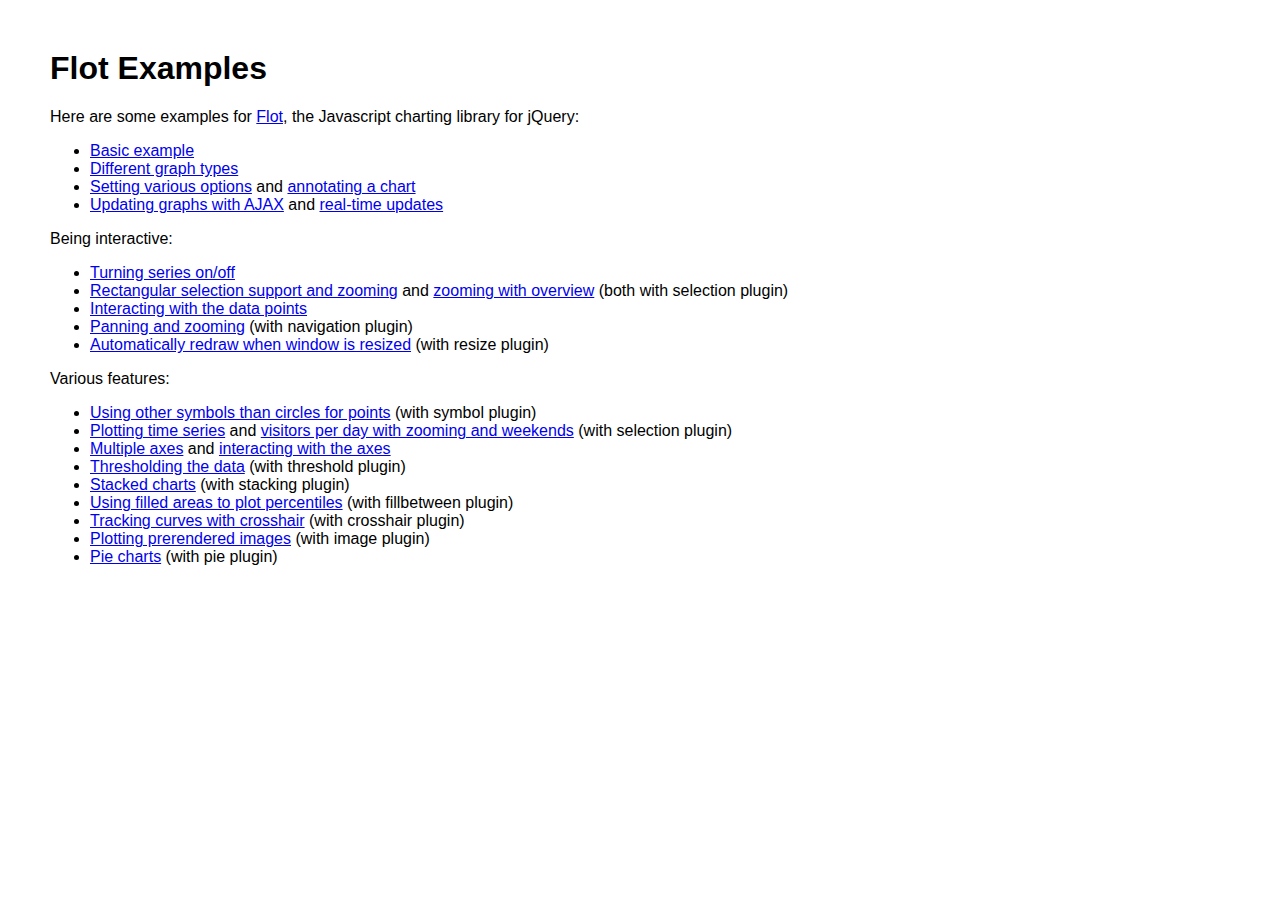
<file: static/flot/examples/index.html>
<!DOCTYPE HTML PUBLIC "-//W3C//DTD HTML 4.01 Transitional//EN" "http://www.w3.org/TR/html4/loose.dtd">
<html>
 <head>
    <meta http-equiv="Content-Type" content="text/html; charset=utf-8">
    <title>Flot Examples</title>
    <link href="layout.css" rel="stylesheet" type="text/css">
 </head>
 <body>
    <h1>Flot Examples</h1>

    <p>Here are some examples for <a href="http://code.google.com/p/flot/">Flot</a>, the Javascript charting library for jQuery:</p>

    <ul>
      <li><a href="basic.html">Basic example</a></li>
      <li><a href="graph-types.html">Different graph types</a></li>
      <li><a href="setting-options.html">Setting various options</a> and <a href="annotating.html">annotating a chart</a></li>
      <li><a href="ajax.html">Updating graphs with AJAX</a> and <a href="realtime.html">real-time updates</a></li>
    </ul>

    <p>Being interactive:</p>
    
    <ul>
      <li><a href="turning-series.html">Turning series on/off</a></li>
      <li><a href="selection.html">Rectangular selection support and zooming</a> and <a href="zooming.html">zooming with overview</a> (both with selection plugin)</li>
      <li><a href="interacting.html">Interacting with the data points</a></li>
      <li><a href="navigate.html">Panning and zooming</a> (with navigation plugin)</li>
      <li><a href="resize.html">Automatically redraw when window is resized</a> (with resize plugin)</li>
    </ul>

    <p>Various features:</p>
    
    <ul>
      <li><a href="symbols.html">Using other symbols than circles for points</a> (with symbol plugin)</li>
      <li><a href="time.html">Plotting time series</a> and <a href="visitors.html">visitors per day with zooming and weekends</a> (with selection plugin)</li>
      <li><a href="multiple-axes.html">Multiple axes</a> and <a href="interacting-axes.html">interacting with the axes</a></li>
      <li><a href="thresholding.html">Thresholding the data</a> (with threshold plugin)</li>
      <li><a href="stacking.html">Stacked charts</a> (with stacking plugin)</li>
      <li><a href="percentiles.html">Using filled areas to plot percentiles</a> (with fillbetween plugin)</li>
      <li><a href="tracking.html">Tracking curves with crosshair</a> (with crosshair plugin)</li>
      <li><a href="image.html">Plotting prerendered images</a> (with image plugin)</li>
      <li><a href="pie.html">Pie charts</a> (with pie plugin)</li>
    </ul>
 </body>
</html>
</file>
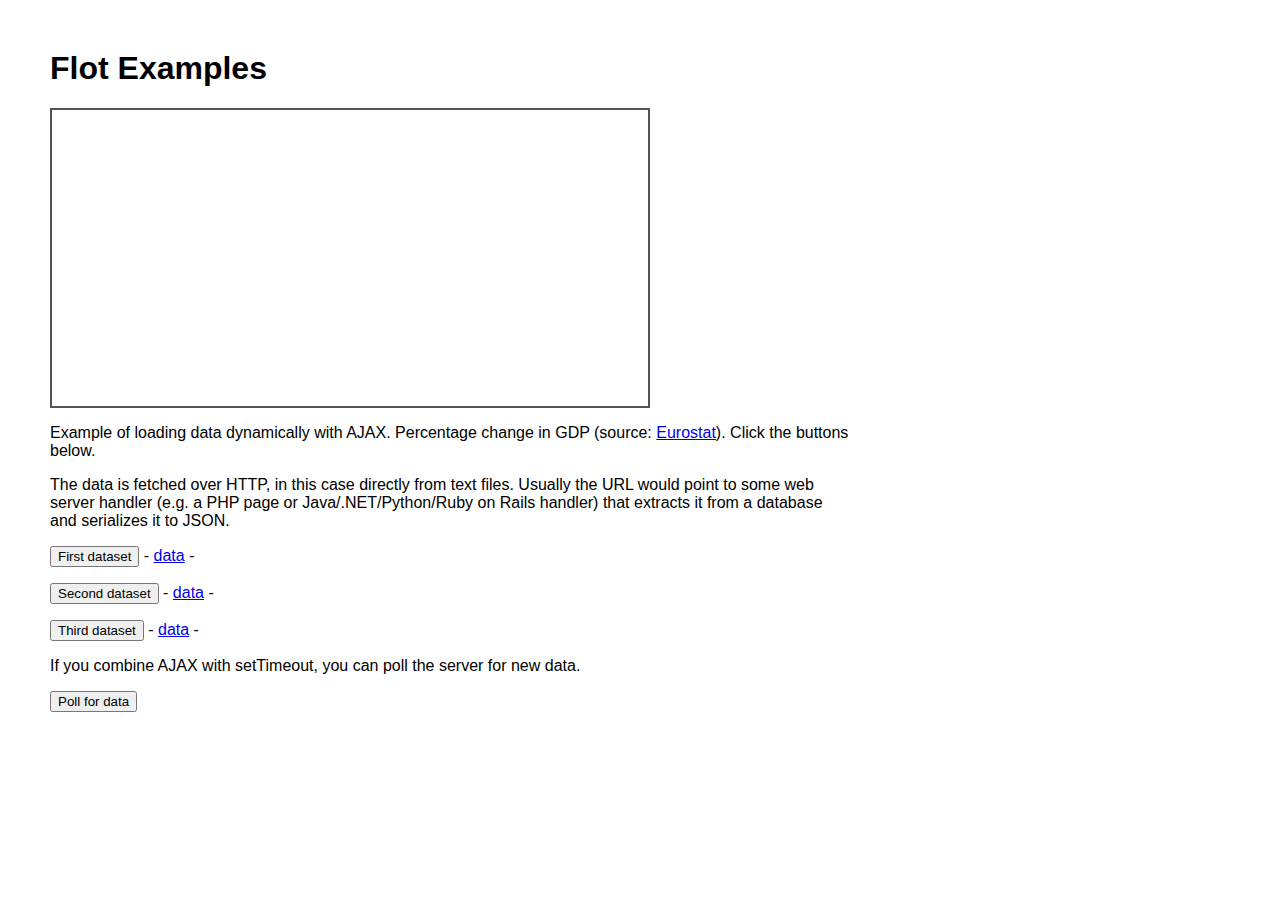
<file: static/flot/examples/ajax.html>
<!DOCTYPE HTML PUBLIC "-//W3C//DTD HTML 4.01 Transitional//EN" "http://www.w3.org/TR/html4/loose.dtd">
<html>
 <head>
    <meta http-equiv="Content-Type" content="text/html; charset=utf-8">
    <title>Flot Examples</title>
    <link href="layout.css" rel="stylesheet" type="text/css">
    <!--[if lte IE 8]><script language="javascript" type="text/javascript" src="../excanvas.min.js"></script><![endif]-->
    <script language="javascript" type="text/javascript" src="../jquery.js"></script>
    <script language="javascript" type="text/javascript" src="../jquery.flot.js"></script>
 </head>
    <body>
    <h1>Flot Examples</h1>

    <div id="placeholder" style="width:600px;height:300px;"></div>

    <p>Example of loading data dynamically with AJAX. Percentage change in GDP (source: <a href="http://epp.eurostat.ec.europa.eu/tgm/table.do?tab=table&init=1&plugin=1&language=en&pcode=tsieb020">Eurostat</a>). Click the buttons below.</p>

    <p>The data is fetched over HTTP, in this case directly from text
    files. Usually the URL would point to some web server handler
    (e.g. a PHP page or Java/.NET/Python/Ruby on Rails handler) that
    extracts it from a database and serializes it to JSON.</p>

    <p>
      <input class="fetchSeries" type="button" value="First dataset"> -
      <a href="data-eu-gdp-growth.json">data</a> -
      <span></span>
    </p>

    <p>
      <input class="fetchSeries" type="button" value="Second dataset"> -
      <a href="data-japan-gdp-growth.json">data</a> -
      <span></span>
    </p>

    <p>
      <input class="fetchSeries" type="button" value="Third dataset"> -
      <a href="data-usa-gdp-growth.json">data</a> -
      <span></span>
    </p>

    <p>If you combine AJAX with setTimeout, you can poll the server
       for new data.</p>

    <p>
      <input class="dataUpdate" type="button" value="Poll for data">
    </p>

<script type="text/javascript">
$(function () {
    var options = {
        lines: { show: true },
        points: { show: true },
        xaxis: { tickDecimals: 0, tickSize: 1 }
    };
    var data = [];
    var placeholder = $("#placeholder");
    
    $.plot(placeholder, data, options);

    
    // fetch one series, adding to what we got
    var alreadyFetched = {};
    
    $("input.fetchSeries").click(function () {
        var button = $(this);
        
        // find the URL in the link right next to us 
        var dataurl = button.siblings('a').attr('href');

        // then fetch the data with jQuery
        function onDataReceived(series) {
            // extract the first coordinate pair so you can see that
            // data is now an ordinary Javascript object
            var firstcoordinate = '(' + series.data[0][0] + ', ' + series.data[0][1] + ')';

            button.siblings('span').text('Fetched ' + series.label + ', first point: ' + firstcoordinate);

            // let's add it to our current data
            if (!alreadyFetched[series.label]) {
                alreadyFetched[series.label] = true;
                data.push(series);
            }
            
            // and plot all we got
            $.plot(placeholder, data, options);
         }
        
        $.ajax({
            url: dataurl,
            method: 'GET',
            dataType: 'json',
            success: onDataReceived
        });
    });


    // initiate a recurring data update
    $("input.dataUpdate").click(function () {
        // reset data
        data = [];
        alreadyFetched = {};
        
        $.plot(placeholder, data, options);

        var iteration = 0;
        
        function fetchData() {
            ++iteration;

            function onDataReceived(series) {
                // we get all the data in one go, if we only got partial
                // data, we could merge it with what we already got
                data = [ series ];
                
                $.plot($("#placeholder"), data, options);
            }
        
            $.ajax({
                // usually, we'll just call the same URL, a script
                // connected to a database, but in this case we only
                // have static example files so we need to modify the
                // URL
                url: "data-eu-gdp-growth-" + iteration + ".json",
                method: 'GET',
                dataType: 'json',
                success: onDataReceived
            });
            
            if (iteration < 5)
                setTimeout(fetchData, 1000);
            else {
                data = [];
                alreadyFetched = {};
            }
        }

        setTimeout(fetchData, 1000);
    });
});
</script>

 </body>
</html>
</file>
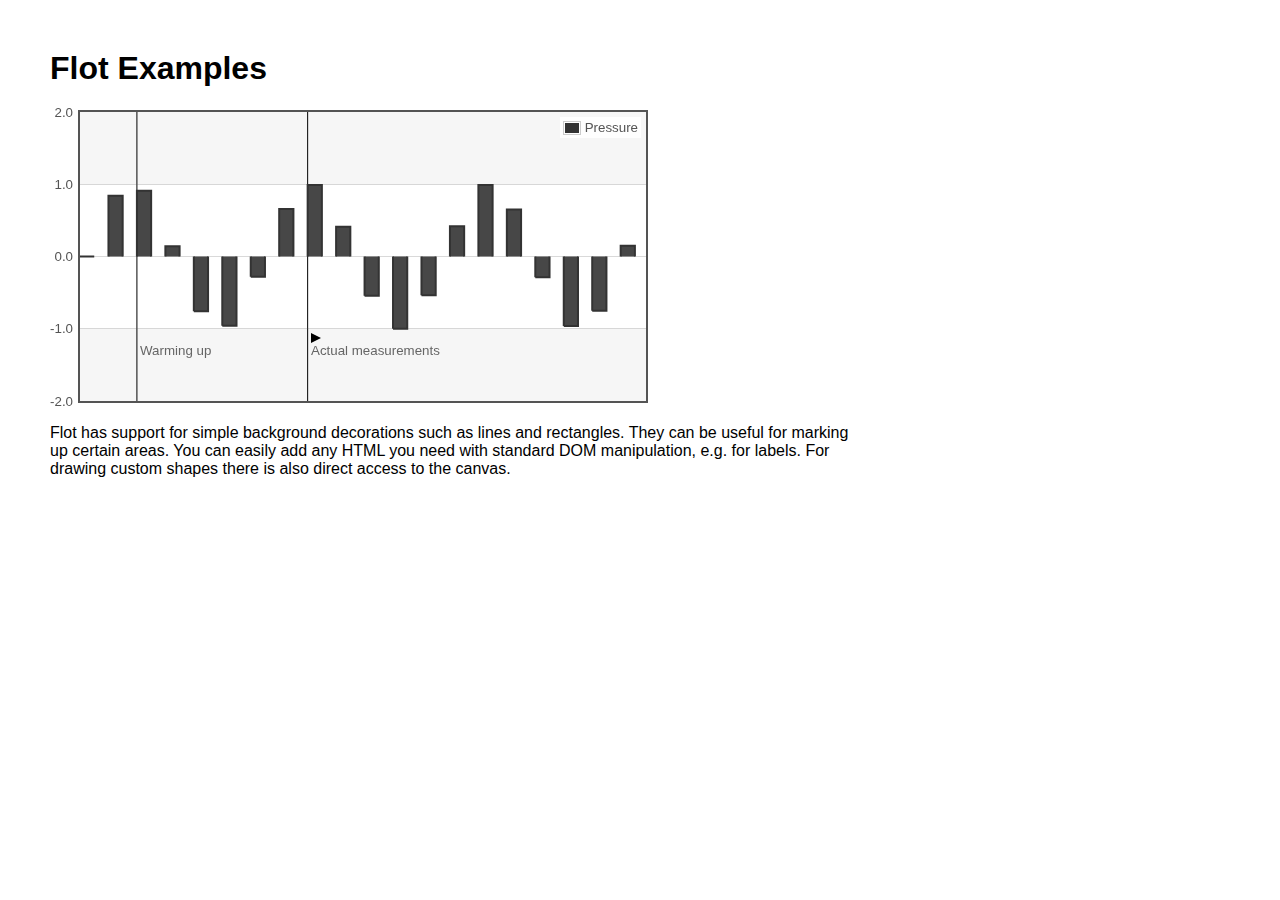
<file: static/flot/examples/annotating.html>
<!DOCTYPE HTML PUBLIC "-//W3C//DTD HTML 4.01 Transitional//EN" "http://www.w3.org/TR/html4/loose.dtd">
<html>
 <head>
    <meta http-equiv="Content-Type" content="text/html; charset=utf-8">
    <title>Flot Examples</title>
    <link href="layout.css" rel="stylesheet" type="text/css">
    <!--[if lte IE 8]><script language="javascript" type="text/javascript" src="../excanvas.min.js"></script><![endif]-->
    <script language="javascript" type="text/javascript" src="../jquery.js"></script>
    <script language="javascript" type="text/javascript" src="../jquery.flot.js"></script>
 </head>
    <body>
    <h1>Flot Examples</h1>

    <div id="placeholder" style="width:600px;height:300px;"></div>

    <p>Flot has support for simple background decorations such as
    lines and rectangles. They can be useful for marking up certain
    areas. You can easily add any HTML you need with standard DOM
    manipulation, e.g. for labels. For drawing custom shapes there is
    also direct access to the canvas.</p>

<script type="text/javascript">
$(function () {
    // generate a dataset
    var d1 = [];
    for (var i = 0; i < 20; ++i)
        d1.push([i, Math.sin(i)]);
    
    var data = [{ data: d1, label: "Pressure", color: "#333" }];

    // setup background areas
    var markings = [
        { color: '#f6f6f6', yaxis: { from: 1 } },
        { color: '#f6f6f6', yaxis: { to: -1 } },
        { color: '#000', lineWidth: 1, xaxis: { from: 2, to: 2 } },
        { color: '#000', lineWidth: 1, xaxis: { from: 8, to: 8 } }
    ];
    
    var placeholder = $("#placeholder");
    
    // plot it
    var plot = $.plot(placeholder, data, {
        bars: { show: true, barWidth: 0.5, fill: 0.9 },
        xaxis: { ticks: [], autoscaleMargin: 0.02 },
        yaxis: { min: -2, max: 2 },
        grid: { markings: markings }
    });

    // add labels
    var o;

    o = plot.pointOffset({ x: 2, y: -1.2});
    // we just append it to the placeholder which Flot already uses
    // for positioning
    placeholder.append('<div style="position:absolute;left:' + (o.left + 4) + 'px;top:' + o.top + 'px;color:#666;font-size:smaller">Warming up</div>');

    o = plot.pointOffset({ x: 8, y: -1.2});
    placeholder.append('<div style="position:absolute;left:' + (o.left + 4) + 'px;top:' + o.top + 'px;color:#666;font-size:smaller">Actual measurements</div>');

    // draw a little arrow on top of the last label to demonstrate
    // canvas drawing
    var ctx = plot.getCanvas().getContext("2d");
    ctx.beginPath();
    o.left += 4;
    ctx.moveTo(o.left, o.top);
    ctx.lineTo(o.left, o.top - 10);
    ctx.lineTo(o.left + 10, o.top - 5);
    ctx.lineTo(o.left, o.top);
    ctx.fillStyle = "#000";
    ctx.fill();
});
</script>

 </body>
</html>
</file>
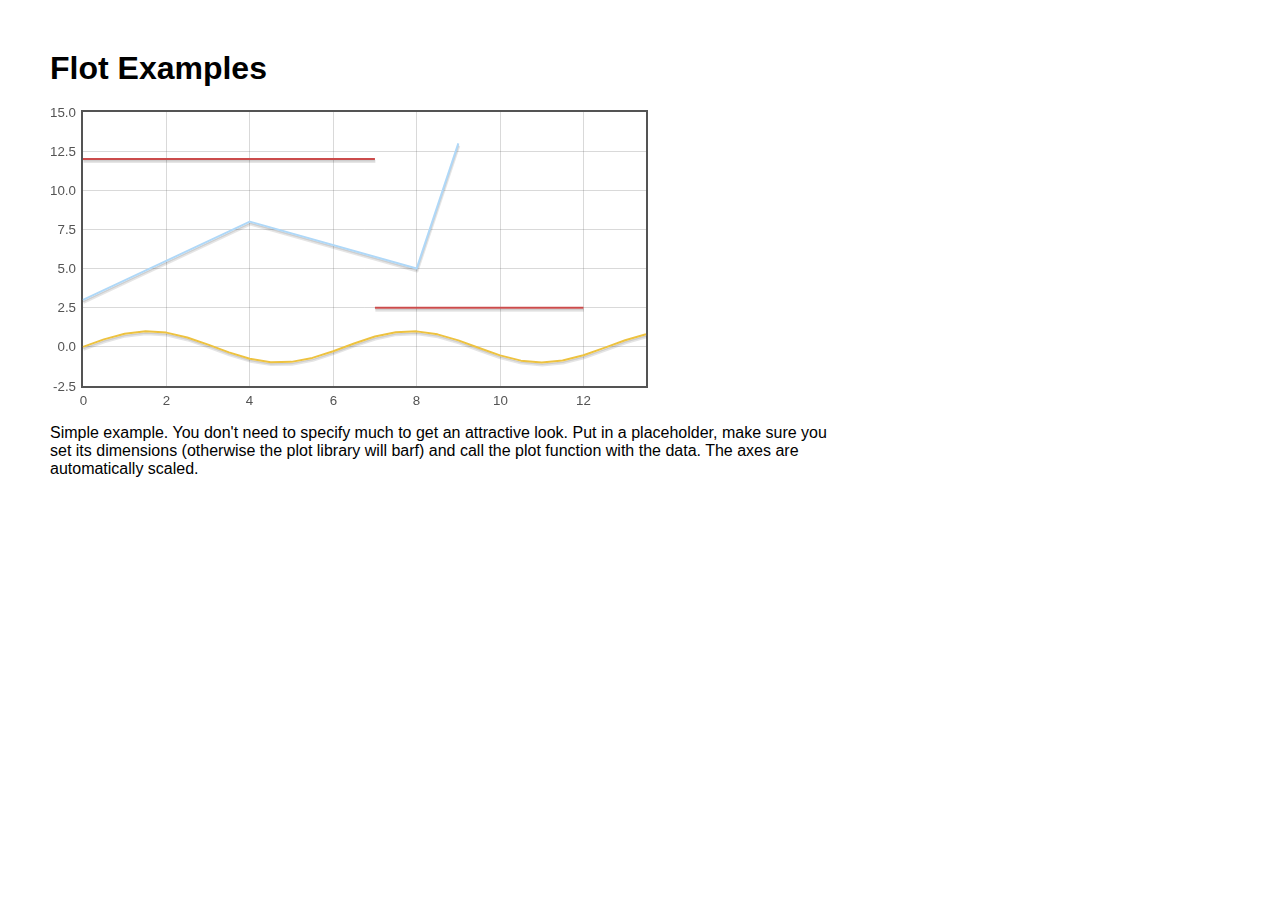
<file: static/flot/examples/basic.html>
<!DOCTYPE HTML PUBLIC "-//W3C//DTD HTML 4.01 Transitional//EN" "http://www.w3.org/TR/html4/loose.dtd">
<html>
 <head>
    <meta http-equiv="Content-Type" content="text/html; charset=utf-8">
    <title>Flot Examples</title>
    <link href="layout.css" rel="stylesheet" type="text/css">
    <!--[if lte IE 8]><script language="javascript" type="text/javascript" src="../excanvas.min.js"></script><![endif]-->
    <script language="javascript" type="text/javascript" src="../jquery.js"></script>
    <script language="javascript" type="text/javascript" src="../jquery.flot.js"></script>
 </head>
    <body>
    <h1>Flot Examples</h1>

    <div id="placeholder" style="width:600px;height:300px;"></div>

    <p>Simple example. You don't need to specify much to get an
       attractive look. Put in a placeholder, make sure you set its
       dimensions (otherwise the plot library will barf) and call the
       plot function with the data. The axes are automatically
       scaled.</p>

<script type="text/javascript">
$(function () {
    var d1 = [];
    for (var i = 0; i < 14; i += 0.5)
        d1.push([i, Math.sin(i)]);

    var d2 = [[0, 3], [4, 8], [8, 5], [9, 13]];

    // a null signifies separate line segments
    var d3 = [[0, 12], [7, 12], null, [7, 2.5], [12, 2.5]];
    
    $.plot($("#placeholder"), [ d1, d2, d3 ]);
});
</script>

 </body>
</html>
</file>
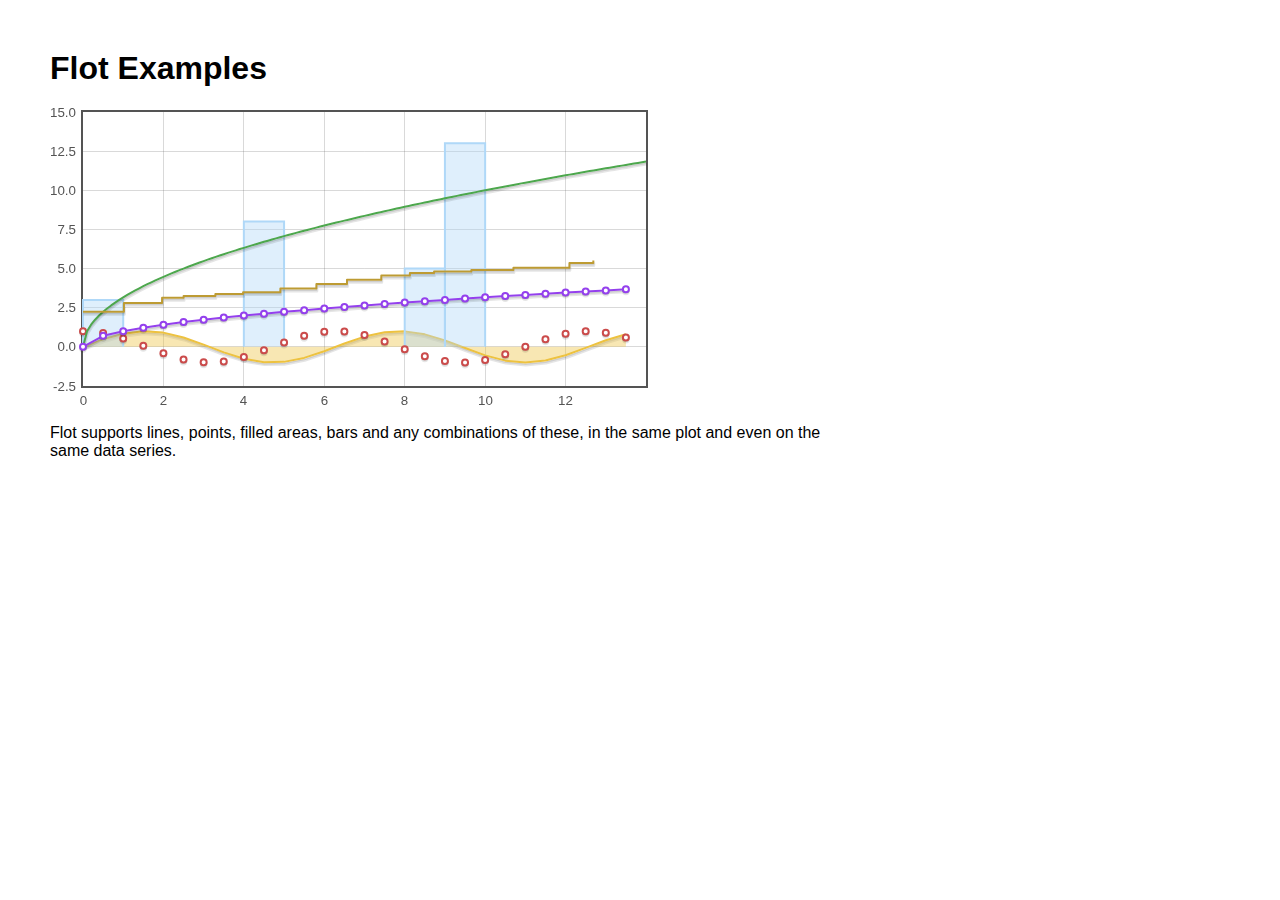
<file: static/flot/examples/graph-types.html>
<!DOCTYPE HTML PUBLIC "-//W3C//DTD HTML 4.01 Transitional//EN" "http://www.w3.org/TR/html4/loose.dtd">
<html>
 <head>
    <meta http-equiv="Content-Type" content="text/html; charset=utf-8">
    <title>Flot Examples</title>
    <link href="layout.css" rel="stylesheet" type="text/css">
    <!--[if lte IE 8]><script language="javascript" type="text/javascript" src="../excanvas.min.js"></script><![endif]-->
    <script language="javascript" type="text/javascript" src="../jquery.js"></script>
    <script language="javascript" type="text/javascript" src="../jquery.flot.js"></script>
 </head>
    <body>
    <h1>Flot Examples</h1>

    <div id="placeholder" style="width:600px;height:300px"></div>

    <p>Flot supports lines, points, filled areas, bars and any
    combinations of these, in the same plot and even on the same data
    series.</p>

<script type="text/javascript">
$(function () {
    var d1 = [];
    for (var i = 0; i < 14; i += 0.5)
        d1.push([i, Math.sin(i)]);

    var d2 = [[0, 3], [4, 8], [8, 5], [9, 13]];

    var d3 = [];
    for (var i = 0; i < 14; i += 0.5)
        d3.push([i, Math.cos(i)]);

    var d4 = [];
    for (var i = 0; i < 14; i += 0.1)
        d4.push([i, Math.sqrt(i * 10)]);
    
    var d5 = [];
    for (var i = 0; i < 14; i += 0.5)
        d5.push([i, Math.sqrt(i)]);

    var d6 = [];
    for (var i = 0; i < 14; i += 0.5 + Math.random())
        d6.push([i, Math.sqrt(2*i + Math.sin(i) + 5)]);
                        
    $.plot($("#placeholder"), [
        {
            data: d1,
            lines: { show: true, fill: true }
        },
        {
            data: d2,
            bars: { show: true }
        },
        {
            data: d3,
            points: { show: true }
        },
        {
            data: d4,
            lines: { show: true }
        },
        {
            data: d5,
            lines: { show: true },
            points: { show: true }
        },
        {
            data: d6,
            lines: { show: true, steps: true }
        }
    ]);
});
</script>

 </body>
</html>
</file>
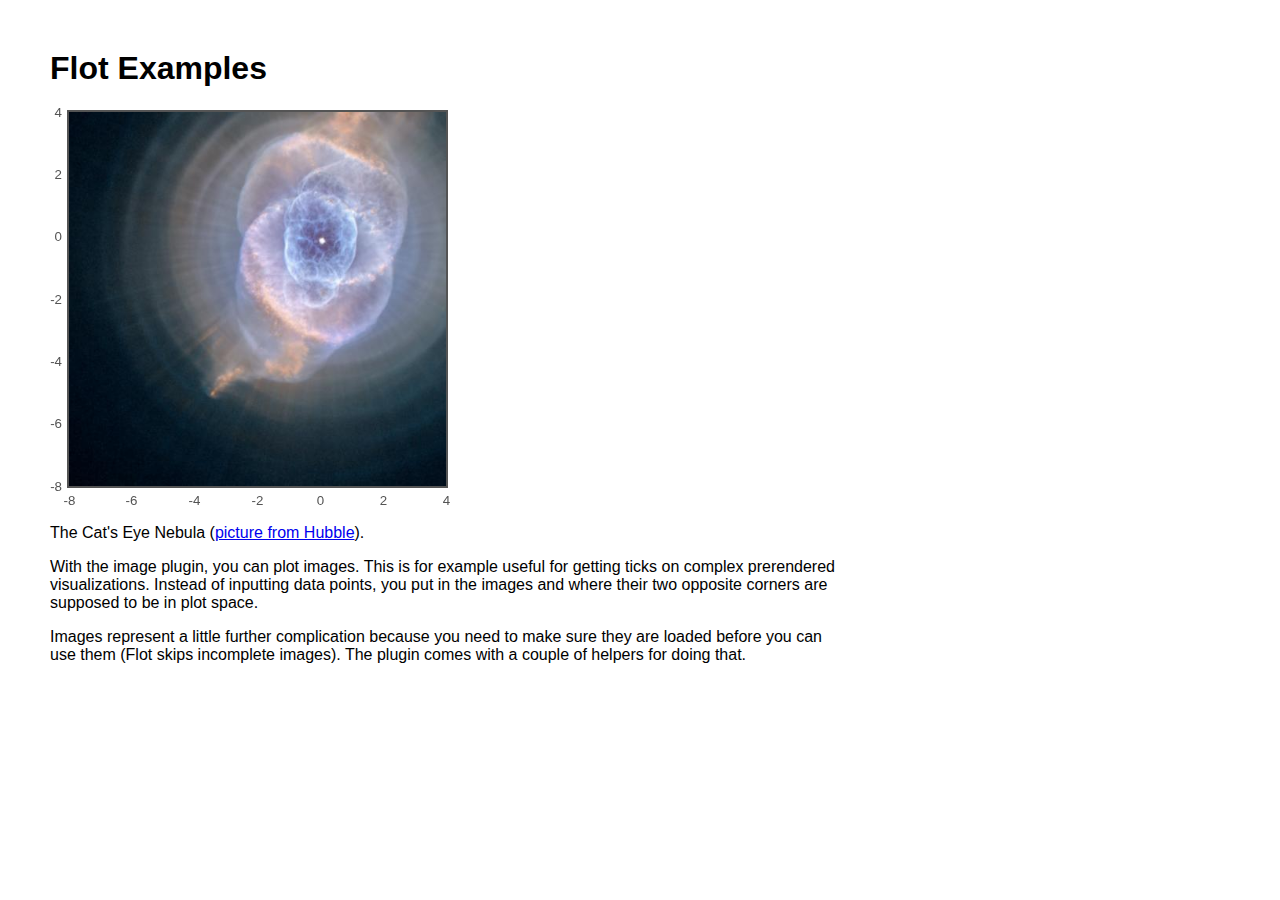
<file: static/flot/examples/image.html>
<!DOCTYPE HTML PUBLIC "-//W3C//DTD HTML 4.01 Transitional//EN" "http://www.w3.org/TR/html4/loose.dtd">
<html>
 <head>
    <meta http-equiv="Content-Type" content="text/html; charset=utf-8">
    <title>Flot Examples</title>
    <link href="layout.css" rel="stylesheet" type="text/css">
    <!--[if lte IE 8]><script language="javascript" type="text/javascript" src="../excanvas.min.js"></script><![endif]-->
    <script language="javascript" type="text/javascript" src="../jquery.js"></script>
    <script language="javascript" type="text/javascript" src="../jquery.flot.js"></script>
    <script language="javascript" type="text/javascript" src="../jquery.flot.image.js"></script>
 </head>
 <body>
    <h1>Flot Examples</h1>

    <div id="placeholder" style="width:400px;height:400px;"></div>

    <p>The Cat's Eye Nebula (<a href="http://hubblesite.org/gallery/album/nebula/pr2004027a/">picture from Hubble</a>).</p>
    
    <p>With the image plugin, you can plot images. This is for example
    useful for getting ticks on complex prerendered visualizations.
    Instead of inputting data points, you put in the images and where
    their two opposite corners are supposed to be in plot space.</p>

    <p>Images represent a little further complication because you need
    to make sure they are loaded before you can use them (Flot skips
    incomplete images). The plugin comes with a couple of helpers
    for doing that.</p>

<script type="text/javascript">
$(function () {
    var data = [ [ ["hs-2004-27-a-large_web.jpg", -10, -10, 10, 10] ] ];
    var options = {
            series: { images: { show: true } },
            xaxis: { min: -8, max: 4 },
            yaxis: { min: -8, max: 4 }
    };

    $.plot.image.loadDataImages(data, options, function () {
        $.plot($("#placeholder"), data, options);
    });
});
</script>

 </body>
</html>
</file>
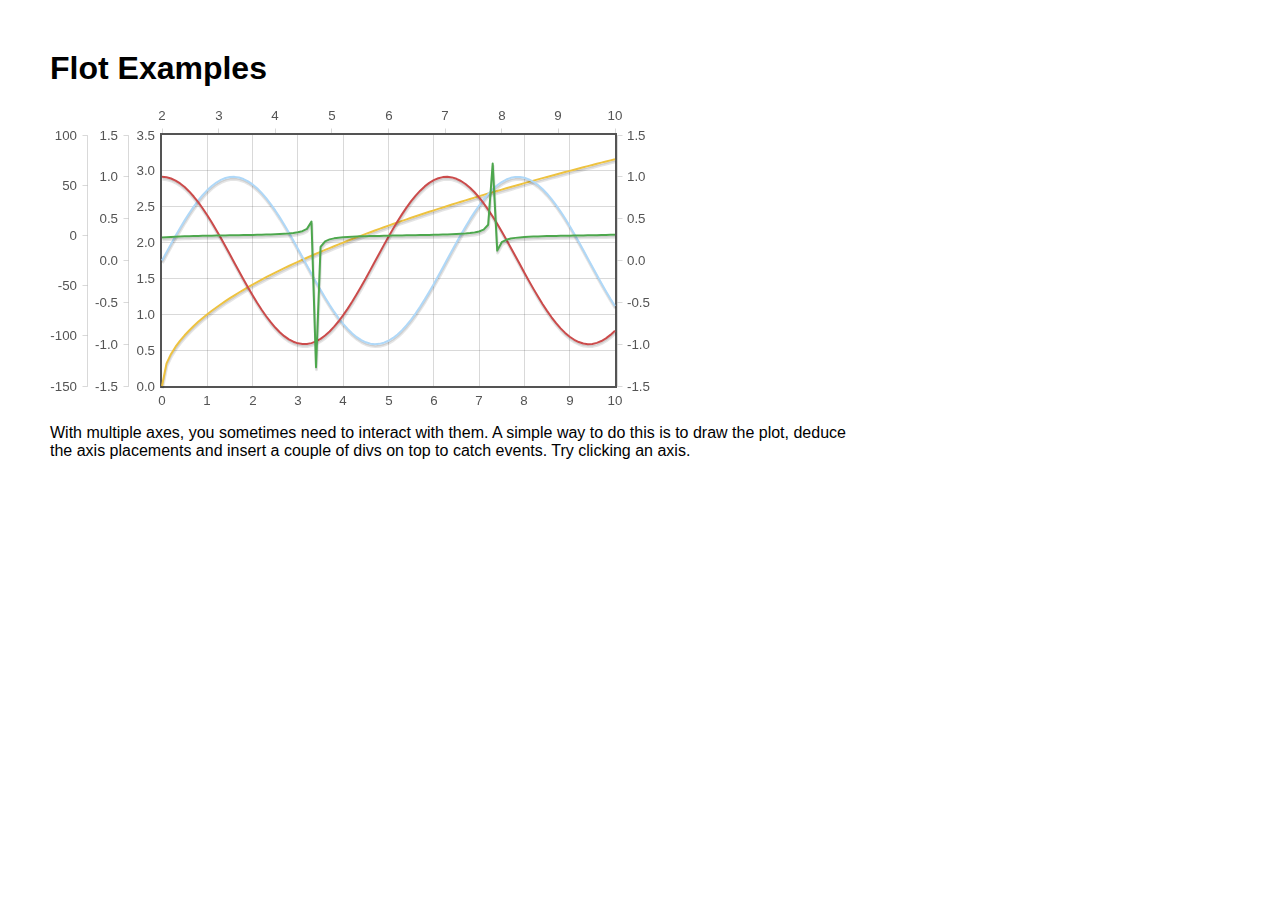
<file: static/flot/examples/interacting-axes.html>
<!DOCTYPE HTML PUBLIC "-//W3C//DTD HTML 4.01 Transitional//EN" "http://www.w3.org/TR/html4/loose.dtd">
<html>
 <head>
    <meta http-equiv="Content-Type" content="text/html; charset=utf-8">
    <title>Flot Examples</title>
    <link href="layout.css" rel="stylesheet" type="text/css">
    <!--[if lte IE 8]><script language="javascript" type="text/javascript" src="../excanvas.min.js"></script><![endif]-->
    <script language="javascript" type="text/javascript" src="../jquery.js"></script>
    <script language="javascript" type="text/javascript" src="../jquery.flot.js"></script>
 </head>
    <body>
    <h1>Flot Examples</h1>

    <div id="placeholder" style="width:600px;height:300px;"></div>

    <p>With multiple axes, you sometimes need to interact with them. A
    simple way to do this is to draw the plot, deduce the axis
    placements and insert a couple of divs on top to catch events.
    Try clicking an axis.</p>

    <p id="click"></p>

<script type="text/javascript">
$(function () {
    function generate(start, end, fn) {
        var res = [];
        for (var i = 0; i <= 100; ++i) {
            var x = start + i / 100 * (end - start);
            res.push([x, fn(x)]);
        }
        return res;
    }

    var data = [
        { data: generate(0, 10, function (x) { return Math.sqrt(x)}), xaxis: 1, yaxis:1 },
        { data: generate(0, 10, function (x) { return Math.sin(x)}), xaxis: 1, yaxis:2 },
        { data: generate(0, 10, function (x) { return Math.cos(x)}), xaxis: 1, yaxis:3 },
        { data: generate(2, 10, function (x) { return Math.tan(x)}), xaxis: 2, yaxis: 4 }
    ];

    var plot = $.plot($("#placeholder"),
                      data,
                      {
                          xaxes: [
                              { position: 'bottom' },
                              { position: 'top'}
                          ],
                          yaxes: [
                              { position: 'left' },
                              { position: 'left' },
                              { position: 'right' },
                              { position: 'left' }
                          ]
                      });

    // now for each axis, create a div

    function getBoundingBoxForAxis(plot, axis) {
        var left = axis.box.left, top = axis.box.top,
            right = left + axis.box.width, bottom = top + axis.box.height;

        // some ticks may stick out, enlarge the box to encompass all ticks
        var cls = axis.direction + axis.n + 'Axis';
        plot.getPlaceholder().find('.' + cls + ' .tickLabel').each(function () {
            var pos = $(this).position();
            left = Math.min(pos.left, left);
            top = Math.min(pos.top, top);
            right = Math.max(Math.round(pos.left) + $(this).outerWidth(), right);
            bottom = Math.max(Math.round(pos.top) + $(this).outerHeight(), bottom);
        });
        
        return { left: left, top: top, width: right - left, height: bottom - top };
    }
    
    $.each(plot.getAxes(), function (i, axis) {
        if (!axis.show)
            return;
        
        var box = getBoundingBoxForAxis(plot, axis);
        
        $('<div class="axisTarget" style="position:absolute;left:' + box.left + 'px;top:' + box.top + 'px;width:' + box.width +  'px;height:' + box.height + 'px"></div>')
            .data('axis.direction', axis.direction)
            .data('axis.n', axis.n)
            .css({ backgroundColor: "#f00", opacity: 0, cursor: "pointer" })
            .appendTo(plot.getPlaceholder())
            .hover(
                function () { $(this).css({ opacity: 0.10 }) },
                function () { $(this).css({ opacity: 0 }) }
            )
            .click(function () {
                $("#click").text("You clicked the " + axis.direction + axis.n + "axis!")
            });
    });
});
</script>
 </body>
</html>
</file>
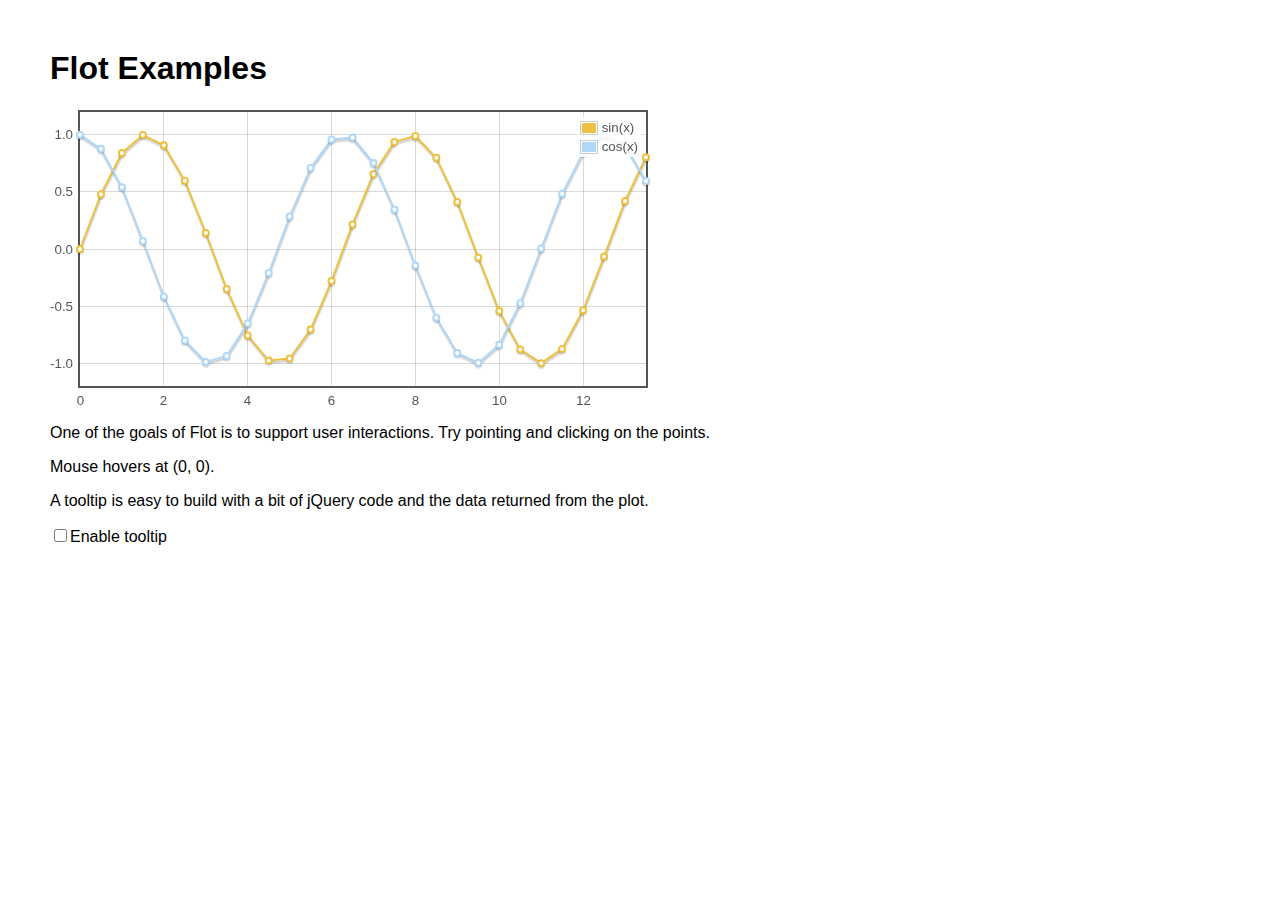
<file: static/flot/examples/interacting.html>
<!DOCTYPE HTML PUBLIC "-//W3C//DTD HTML 4.01 Transitional//EN" "http://www.w3.org/TR/html4/loose.dtd">
<html>
 <head>
    <meta http-equiv="Content-Type" content="text/html; charset=utf-8">
    <title>Flot Examples</title>
    <link href="layout.css" rel="stylesheet" type="text/css">
    <!--[if lte IE 8]><script language="javascript" type="text/javascript" src="../excanvas.min.js"></script><![endif]-->
    <script language="javascript" type="text/javascript" src="../jquery.js"></script>
    <script language="javascript" type="text/javascript" src="../jquery.flot.js"></script>
 </head>
    <body>
    <h1>Flot Examples</h1>

    <div id="placeholder" style="width:600px;height:300px"></div>

    <p>One of the goals of Flot is to support user interactions. Try
    pointing and clicking on the points.</p>

    <p id="hoverdata">Mouse hovers at
    (<span id="x">0</span>, <span id="y">0</span>). <span id="clickdata"></span></p>

    <p>A tooltip is easy to build with a bit of jQuery code and the
    data returned from the plot.</p>

    <p><input id="enableTooltip" type="checkbox">Enable tooltip</p>

<script type="text/javascript">
$(function () {
    var sin = [], cos = [];
    for (var i = 0; i < 14; i += 0.5) {
        sin.push([i, Math.sin(i)]);
        cos.push([i, Math.cos(i)]);
    }

    var plot = $.plot($("#placeholder"),
           [ { data: sin, label: "sin(x)"}, { data: cos, label: "cos(x)" } ], {
               series: {
                   lines: { show: true },
                   points: { show: true }
               },
               grid: { hoverable: true, clickable: true },
               yaxis: { min: -1.2, max: 1.2 }
             });

    function showTooltip(x, y, contents) {
        $('<div id="tooltip">' + contents + '</div>').css( {
            position: 'absolute',
            display: 'none',
            top: y + 5,
            left: x + 5,
            border: '1px solid #fdd',
            padding: '2px',
            'background-color': '#fee',
            opacity: 0.80
        }).appendTo("body").fadeIn(200);
    }

    var previousPoint = null;
    $("#placeholder").bind("plothover", function (event, pos, item) {
        $("#x").text(pos.x.toFixed(2));
        $("#y").text(pos.y.toFixed(2));

        if ($("#enableTooltip:checked").length > 0) {
            if (item) {
                if (previousPoint != item.dataIndex) {
                    previousPoint = item.dataIndex;
                    
                    $("#tooltip").remove();
                    var x = item.datapoint[0].toFixed(2),
                        y = item.datapoint[1].toFixed(2);
                    
                    showTooltip(item.pageX, item.pageY,
                                item.series.label + " of " + x + " = " + y);
                }
            }
            else {
                $("#tooltip").remove();
                previousPoint = null;            
            }
        }
    });

    $("#placeholder").bind("plotclick", function (event, pos, item) {
        if (item) {
            $("#clickdata").text("You clicked point " + item.dataIndex + " in " + item.series.label + ".");
            plot.highlight(item.series, item.datapoint);
        }
    });
});
</script>

 </body>
</html>
</file>
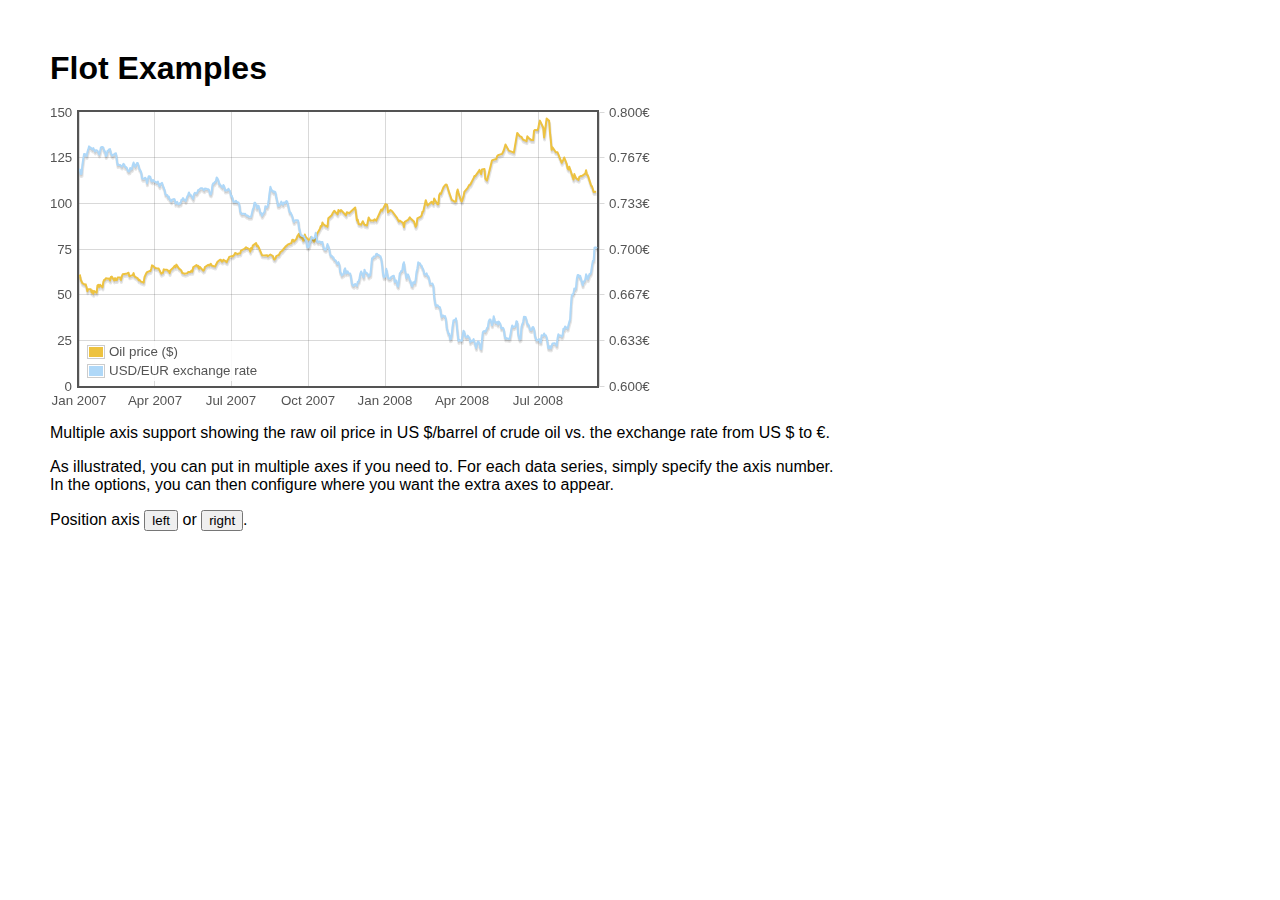
<file: static/flot/examples/multiple-axes.html>
<!DOCTYPE HTML PUBLIC "-//W3C//DTD HTML 4.01 Transitional//EN" "http://www.w3.org/TR/html4/loose.dtd">
<html>
 <head>
    <meta http-equiv="Content-Type" content="text/html; charset=utf-8">
    <title>Flot Examples</title>
    <link href="layout.css" rel="stylesheet" type="text/css">
    <!--[if lte IE 8]><script language="javascript" type="text/javascript" src="../excanvas.min.js"></script><![endif]-->
    <script language="javascript" type="text/javascript" src="../jquery.js"></script>
    <script language="javascript" type="text/javascript" src="../jquery.flot.js"></script>
 </head>
    <body>
    <h1>Flot Examples</h1>

    <div id="placeholder" style="width:600px;height:300px;"></div>

    <p>Multiple axis support showing the raw oil price in US $/barrel of
    crude oil vs. the exchange rate from US $ to €.</p>

    <p>As illustrated, you can put in multiple axes if you
    need to. For each data series, simply specify the axis number.
    In the options, you can then configure where you want the extra
    axes to appear.</p>

    <p>Position axis <button>left</button> or <button>right</button>.</p>

<script type="text/javascript">
$(function () {
    var oilprices = [[1167692400000,61.05], [1167778800000,58.32], [1167865200000,57.35], [1167951600000,56.31], [1168210800000,55.55], [1168297200000,55.64], [1168383600000,54.02], [1168470000000,51.88], [1168556400000,52.99], [1168815600000,52.99], [1168902000000,51.21], [1168988400000,52.24], [1169074800000,50.48], [1169161200000,51.99], [1169420400000,51.13], [1169506800000,55.04], [1169593200000,55.37], [1169679600000,54.23], [1169766000000,55.42], [1170025200000,54.01], [1170111600000,56.97], [1170198000000,58.14], [1170284400000,58.14], [1170370800000,59.02], [1170630000000,58.74], [1170716400000,58.88], [1170802800000,57.71], [1170889200000,59.71], [1170975600000,59.89], [1171234800000,57.81], [1171321200000,59.06], [1171407600000,58.00], [1171494000000,57.99], [1171580400000,59.39], [1171839600000,59.39], [1171926000000,58.07], [1172012400000,60.07], [1172098800000,61.14], [1172444400000,61.39], [1172530800000,61.46], [1172617200000,61.79], [1172703600000,62.00], [1172790000000,60.07], [1173135600000,60.69], [1173222000000,61.82], [1173308400000,60.05], [1173654000000,58.91], [1173740400000,57.93], [1173826800000,58.16], [1173913200000,57.55], [1173999600000,57.11], [1174258800000,56.59], [1174345200000,59.61], [1174518000000,61.69], [1174604400000,62.28], [1174860000000,62.91], [1174946400000,62.93], [1175032800000,64.03], [1175119200000,66.03], [1175205600000,65.87], [1175464800000,64.64], [1175637600000,64.38], [1175724000000,64.28], [1175810400000,64.28], [1176069600000,61.51], [1176156000000,61.89], [1176242400000,62.01], [1176328800000,63.85], [1176415200000,63.63], [1176674400000,63.61], [1176760800000,63.10], [1176847200000,63.13], [1176933600000,61.83], [1177020000000,63.38], [1177279200000,64.58], [1177452000000,65.84], [1177538400000,65.06], [1177624800000,66.46], [1177884000000,64.40], [1178056800000,63.68], [1178143200000,63.19], [1178229600000,61.93], [1178488800000,61.47], [1178575200000,61.55], [1178748000000,61.81], [1178834400000,62.37], [1179093600000,62.46], [1179180000000,63.17], [1179266400000,62.55], [1179352800000,64.94], [1179698400000,66.27], [1179784800000,65.50], [1179871200000,65.77], [1179957600000,64.18], [1180044000000,65.20], [1180389600000,63.15], [1180476000000,63.49], [1180562400000,65.08], [1180908000000,66.30], [1180994400000,65.96], [1181167200000,66.93], [1181253600000,65.98], [1181599200000,65.35], [1181685600000,66.26], [1181858400000,68.00], [1182117600000,69.09], [1182204000000,69.10], [1182290400000,68.19], [1182376800000,68.19], [1182463200000,69.14], [1182722400000,68.19], [1182808800000,67.77], [1182895200000,68.97], [1182981600000,69.57], [1183068000000,70.68], [1183327200000,71.09], [1183413600000,70.92], [1183586400000,71.81], [1183672800000,72.81], [1183932000000,72.19], [1184018400000,72.56], [1184191200000,72.50], [1184277600000,74.15], [1184623200000,75.05], [1184796000000,75.92], [1184882400000,75.57], [1185141600000,74.89], [1185228000000,73.56], [1185314400000,75.57], [1185400800000,74.95], [1185487200000,76.83], [1185832800000,78.21], [1185919200000,76.53], [1186005600000,76.86], [1186092000000,76.00], [1186437600000,71.59], [1186696800000,71.47], [1186956000000,71.62], [1187042400000,71.00], [1187301600000,71.98], [1187560800000,71.12], [1187647200000,69.47], [1187733600000,69.26], [1187820000000,69.83], [1187906400000,71.09], [1188165600000,71.73], [1188338400000,73.36], [1188511200000,74.04], [1188856800000,76.30], [1189116000000,77.49], [1189461600000,78.23], [1189548000000,79.91], [1189634400000,80.09], [1189720800000,79.10], [1189980000000,80.57], [1190066400000,81.93], [1190239200000,83.32], [1190325600000,81.62], [1190584800000,80.95], [1190671200000,79.53], [1190757600000,80.30], [1190844000000,82.88], [1190930400000,81.66], [1191189600000,80.24], [1191276000000,80.05], [1191362400000,79.94], [1191448800000,81.44], [1191535200000,81.22], [1191794400000,79.02], [1191880800000,80.26], [1191967200000,80.30], [1192053600000,83.08], [1192140000000,83.69], [1192399200000,86.13], [1192485600000,87.61], [1192572000000,87.40], [1192658400000,89.47], [1192744800000,88.60], [1193004000000,87.56], [1193090400000,87.56], [1193176800000,87.10], [1193263200000,91.86], [1193612400000,93.53], [1193698800000,94.53], [1193871600000,95.93], [1194217200000,93.98], [1194303600000,96.37], [1194476400000,95.46], [1194562800000,96.32], [1195081200000,93.43], [1195167600000,95.10], [1195426800000,94.64], [1195513200000,95.10], [1196031600000,97.70], [1196118000000,94.42], [1196204400000,90.62], [1196290800000,91.01], [1196377200000,88.71], [1196636400000,88.32], [1196809200000,90.23], [1196982000000,88.28], [1197241200000,87.86], [1197327600000,90.02], [1197414000000,92.25], [1197586800000,90.63], [1197846000000,90.63], [1197932400000,90.49], [1198018800000,91.24], [1198105200000,91.06], [1198191600000,90.49], [1198710000000,96.62], [1198796400000,96.00], [1199142000000,99.62], [1199314800000,99.18], [1199401200000,95.09], [1199660400000,96.33], [1199833200000,95.67], [1200351600000,91.90], [1200438000000,90.84], [1200524400000,90.13], [1200610800000,90.57], [1200956400000,89.21], [1201042800000,86.99], [1201129200000,89.85], [1201474800000,90.99], [1201561200000,91.64], [1201647600000,92.33], [1201734000000,91.75], [1202079600000,90.02], [1202166000000,88.41], [1202252400000,87.14], [1202338800000,88.11], [1202425200000,91.77], [1202770800000,92.78], [1202857200000,93.27], [1202943600000,95.46], [1203030000000,95.46], [1203289200000,101.74], [1203462000000,98.81], [1203894000000,100.88], [1204066800000,99.64], [1204153200000,102.59], [1204239600000,101.84], [1204498800000,99.52], [1204585200000,99.52], [1204671600000,104.52], [1204758000000,105.47], [1204844400000,105.15], [1205103600000,108.75], [1205276400000,109.92], [1205362800000,110.33], [1205449200000,110.21], [1205708400000,105.68], [1205967600000,101.84], [1206313200000,100.86], [1206399600000,101.22], [1206486000000,105.90], [1206572400000,107.58], [1206658800000,105.62], [1206914400000,101.58], [1207000800000,100.98], [1207173600000,103.83], [1207260000000,106.23], [1207605600000,108.50], [1207778400000,110.11], [1207864800000,110.14], [1208210400000,113.79], [1208296800000,114.93], [1208383200000,114.86], [1208728800000,117.48], [1208815200000,118.30], [1208988000000,116.06], [1209074400000,118.52], [1209333600000,118.75], [1209420000000,113.46], [1209592800000,112.52], [1210024800000,121.84], [1210111200000,123.53], [1210197600000,123.69], [1210543200000,124.23], [1210629600000,125.80], [1210716000000,126.29], [1211148000000,127.05], [1211320800000,129.07], [1211493600000,132.19], [1211839200000,128.85], [1212357600000,127.76], [1212703200000,138.54], [1212962400000,136.80], [1213135200000,136.38], [1213308000000,134.86], [1213653600000,134.01], [1213740000000,136.68], [1213912800000,135.65], [1214172000000,134.62], [1214258400000,134.62], [1214344800000,134.62], [1214431200000,139.64], [1214517600000,140.21], [1214776800000,140.00], [1214863200000,140.97], [1214949600000,143.57], [1215036000000,145.29], [1215381600000,141.37], [1215468000000,136.04], [1215727200000,146.40], [1215986400000,145.18], [1216072800000,138.74], [1216159200000,134.60], [1216245600000,129.29], [1216332000000,130.65], [1216677600000,127.95], [1216850400000,127.95], [1217282400000,122.19], [1217455200000,124.08], [1217541600000,125.10], [1217800800000,121.41], [1217887200000,119.17], [1217973600000,118.58], [1218060000000,120.02], [1218405600000,114.45], [1218492000000,113.01], [1218578400000,116.00], [1218751200000,113.77], [1219010400000,112.87], [1219096800000,114.53], [1219269600000,114.98], [1219356000000,114.98], [1219701600000,116.27], [1219788000000,118.15], [1219874400000,115.59], [1219960800000,115.46], [1220306400000,109.71], [1220392800000,109.35], [1220565600000,106.23], [1220824800000,106.34]];
    var exchangerates = [[1167606000000,0.7580], [1167692400000,0.7580], [1167778800000,0.75470], [1167865200000,0.75490], [1167951600000,0.76130], [1168038000000,0.76550], [1168124400000,0.76930], [1168210800000,0.76940], [1168297200000,0.76880], [1168383600000,0.76780], [1168470000000,0.77080], [1168556400000,0.77270], [1168642800000,0.77490], [1168729200000,0.77410], [1168815600000,0.77410], [1168902000000,0.77320], [1168988400000,0.77270], [1169074800000,0.77370], [1169161200000,0.77240], [1169247600000,0.77120], [1169334000000,0.7720], [1169420400000,0.77210], [1169506800000,0.77170], [1169593200000,0.77040], [1169679600000,0.7690], [1169766000000,0.77110], [1169852400000,0.7740], [1169938800000,0.77450], [1170025200000,0.77450], [1170111600000,0.7740], [1170198000000,0.77160], [1170284400000,0.77130], [1170370800000,0.76780], [1170457200000,0.76880], [1170543600000,0.77180], [1170630000000,0.77180], [1170716400000,0.77280], [1170802800000,0.77290], [1170889200000,0.76980], [1170975600000,0.76850], [1171062000000,0.76810], [1171148400000,0.7690], [1171234800000,0.7690], [1171321200000,0.76980], [1171407600000,0.76990], [1171494000000,0.76510], [1171580400000,0.76130], [1171666800000,0.76160], [1171753200000,0.76140], [1171839600000,0.76140], [1171926000000,0.76070], [1172012400000,0.76020], [1172098800000,0.76110], [1172185200000,0.76220], [1172271600000,0.76150], [1172358000000,0.75980], [1172444400000,0.75980], [1172530800000,0.75920], [1172617200000,0.75730], [1172703600000,0.75660], [1172790000000,0.75670], [1172876400000,0.75910], [1172962800000,0.75820], [1173049200000,0.75850], [1173135600000,0.76130], [1173222000000,0.76310], [1173308400000,0.76150], [1173394800000,0.760], [1173481200000,0.76130], [1173567600000,0.76270], [1173654000000,0.76270], [1173740400000,0.76080], [1173826800000,0.75830], [1173913200000,0.75750], [1173999600000,0.75620], [1174086000000,0.7520], [1174172400000,0.75120], [1174258800000,0.75120], [1174345200000,0.75170], [1174431600000,0.7520], [1174518000000,0.75110], [1174604400000,0.7480], [1174690800000,0.75090], [1174777200000,0.75310], [1174860000000,0.75310], [1174946400000,0.75270], [1175032800000,0.74980], [1175119200000,0.74930], [1175205600000,0.75040], [1175292000000,0.750], [1175378400000,0.74910], [1175464800000,0.74910], [1175551200000,0.74850], [1175637600000,0.74840], [1175724000000,0.74920], [1175810400000,0.74710], [1175896800000,0.74590], [1175983200000,0.74770], [1176069600000,0.74770], [1176156000000,0.74830], [1176242400000,0.74580], [1176328800000,0.74480], [1176415200000,0.7430], [1176501600000,0.73990], [1176588000000,0.73950], [1176674400000,0.73950], [1176760800000,0.73780], [1176847200000,0.73820], [1176933600000,0.73620], [1177020000000,0.73550], [1177106400000,0.73480], [1177192800000,0.73610], [1177279200000,0.73610], [1177365600000,0.73650], [1177452000000,0.73620], [1177538400000,0.73310], [1177624800000,0.73390], [1177711200000,0.73440], [1177797600000,0.73270], [1177884000000,0.73270], [1177970400000,0.73360], [1178056800000,0.73330], [1178143200000,0.73590], [1178229600000,0.73590], [1178316000000,0.73720], [1178402400000,0.7360], [1178488800000,0.7360], [1178575200000,0.7350], [1178661600000,0.73650], [1178748000000,0.73840], [1178834400000,0.73950], [1178920800000,0.74130], [1179007200000,0.73970], [1179093600000,0.73960], [1179180000000,0.73850], [1179266400000,0.73780], [1179352800000,0.73660], [1179439200000,0.740], [1179525600000,0.74110], [1179612000000,0.74060], [1179698400000,0.74050], [1179784800000,0.74140], [1179871200000,0.74310], [1179957600000,0.74310], [1180044000000,0.74380], [1180130400000,0.74430], [1180216800000,0.74430], [1180303200000,0.74430], [1180389600000,0.74340], [1180476000000,0.74290], [1180562400000,0.74420], [1180648800000,0.7440], [1180735200000,0.74390], [1180821600000,0.74370], [1180908000000,0.74370], [1180994400000,0.74290], [1181080800000,0.74030], [1181167200000,0.73990], [1181253600000,0.74180], [1181340000000,0.74680], [1181426400000,0.7480], [1181512800000,0.7480], [1181599200000,0.7490], [1181685600000,0.74940], [1181772000000,0.75220], [1181858400000,0.75150], [1181944800000,0.75020], [1182031200000,0.74720], [1182117600000,0.74720], [1182204000000,0.74620], [1182290400000,0.74550], [1182376800000,0.74490], [1182463200000,0.74670], [1182549600000,0.74580], [1182636000000,0.74270], [1182722400000,0.74270], [1182808800000,0.7430], [1182895200000,0.74290], [1182981600000,0.7440], [1183068000000,0.7430], [1183154400000,0.74220], [1183240800000,0.73880], [1183327200000,0.73880], [1183413600000,0.73690], [1183500000000,0.73450], [1183586400000,0.73450], [1183672800000,0.73450], [1183759200000,0.73520], [1183845600000,0.73410], [1183932000000,0.73410], [1184018400000,0.7340], [1184104800000,0.73240], [1184191200000,0.72720], [1184277600000,0.72640], [1184364000000,0.72550], [1184450400000,0.72580], [1184536800000,0.72580], [1184623200000,0.72560], [1184709600000,0.72570], [1184796000000,0.72470], [1184882400000,0.72430], [1184968800000,0.72440], [1185055200000,0.72350], [1185141600000,0.72350], [1185228000000,0.72350], [1185314400000,0.72350], [1185400800000,0.72620], [1185487200000,0.72880], [1185573600000,0.73010], [1185660000000,0.73370], [1185746400000,0.73370], [1185832800000,0.73240], [1185919200000,0.72970], [1186005600000,0.73170], [1186092000000,0.73150], [1186178400000,0.72880], [1186264800000,0.72630], [1186351200000,0.72630], [1186437600000,0.72420], [1186524000000,0.72530], [1186610400000,0.72640], [1186696800000,0.7270], [1186783200000,0.73120], [1186869600000,0.73050], [1186956000000,0.73050], [1187042400000,0.73180], [1187128800000,0.73580], [1187215200000,0.74090], [1187301600000,0.74540], [1187388000000,0.74370], [1187474400000,0.74240], [1187560800000,0.74240], [1187647200000,0.74150], [1187733600000,0.74190], [1187820000000,0.74140], [1187906400000,0.73770], [1187992800000,0.73550], [1188079200000,0.73150], [1188165600000,0.73150], [1188252000000,0.7320], [1188338400000,0.73320], [1188424800000,0.73460], [1188511200000,0.73280], [1188597600000,0.73230], [1188684000000,0.7340], [1188770400000,0.7340], [1188856800000,0.73360], [1188943200000,0.73510], [1189029600000,0.73460], [1189116000000,0.73210], [1189202400000,0.72940], [1189288800000,0.72660], [1189375200000,0.72660], [1189461600000,0.72540], [1189548000000,0.72420], [1189634400000,0.72130], [1189720800000,0.71970], [1189807200000,0.72090], [1189893600000,0.7210], [1189980000000,0.7210], [1190066400000,0.7210], [1190152800000,0.72090], [1190239200000,0.71590], [1190325600000,0.71330], [1190412000000,0.71050], [1190498400000,0.70990], [1190584800000,0.70990], [1190671200000,0.70930], [1190757600000,0.70930], [1190844000000,0.70760], [1190930400000,0.7070], [1191016800000,0.70490], [1191103200000,0.70120], [1191189600000,0.70110], [1191276000000,0.70190], [1191362400000,0.70460], [1191448800000,0.70630], [1191535200000,0.70890], [1191621600000,0.70770], [1191708000000,0.70770], [1191794400000,0.70770], [1191880800000,0.70910], [1191967200000,0.71180], [1192053600000,0.70790], [1192140000000,0.70530], [1192226400000,0.7050], [1192312800000,0.70550], [1192399200000,0.70550], [1192485600000,0.70450], [1192572000000,0.70510], [1192658400000,0.70510], [1192744800000,0.70170], [1192831200000,0.70], [1192917600000,0.69950], [1193004000000,0.69940], [1193090400000,0.70140], [1193176800000,0.70360], [1193263200000,0.70210], [1193349600000,0.70020], [1193436000000,0.69670], [1193522400000,0.6950], [1193612400000,0.6950], [1193698800000,0.69390], [1193785200000,0.6940], [1193871600000,0.69220], [1193958000000,0.69190], [1194044400000,0.69140], [1194130800000,0.68940], [1194217200000,0.68910], [1194303600000,0.69040], [1194390000000,0.6890], [1194476400000,0.68340], [1194562800000,0.68230], [1194649200000,0.68070], [1194735600000,0.68150], [1194822000000,0.68150], [1194908400000,0.68470], [1194994800000,0.68590], [1195081200000,0.68220], [1195167600000,0.68270], [1195254000000,0.68370], [1195340400000,0.68230], [1195426800000,0.68220], [1195513200000,0.68220], [1195599600000,0.67920], [1195686000000,0.67460], [1195772400000,0.67350], [1195858800000,0.67310], [1195945200000,0.67420], [1196031600000,0.67440], [1196118000000,0.67390], [1196204400000,0.67310], [1196290800000,0.67610], [1196377200000,0.67610], [1196463600000,0.67850], [1196550000000,0.68180], [1196636400000,0.68360], [1196722800000,0.68230], [1196809200000,0.68050], [1196895600000,0.67930], [1196982000000,0.68490], [1197068400000,0.68330], [1197154800000,0.68250], [1197241200000,0.68250], [1197327600000,0.68160], [1197414000000,0.67990], [1197500400000,0.68130], [1197586800000,0.68090], [1197673200000,0.68680], [1197759600000,0.69330], [1197846000000,0.69330], [1197932400000,0.69450], [1198018800000,0.69440], [1198105200000,0.69460], [1198191600000,0.69640], [1198278000000,0.69650], [1198364400000,0.69560], [1198450800000,0.69560], [1198537200000,0.6950], [1198623600000,0.69480], [1198710000000,0.69280], [1198796400000,0.68870], [1198882800000,0.68240], [1198969200000,0.67940], [1199055600000,0.67940], [1199142000000,0.68030], [1199228400000,0.68550], [1199314800000,0.68240], [1199401200000,0.67910], [1199487600000,0.67830], [1199574000000,0.67850], [1199660400000,0.67850], [1199746800000,0.67970], [1199833200000,0.680], [1199919600000,0.68030], [1200006000000,0.68050], [1200092400000,0.6760], [1200178800000,0.6770], [1200265200000,0.6770], [1200351600000,0.67360], [1200438000000,0.67260], [1200524400000,0.67640], [1200610800000,0.68210], [1200697200000,0.68310], [1200783600000,0.68420], [1200870000000,0.68420], [1200956400000,0.68870], [1201042800000,0.69030], [1201129200000,0.68480], [1201215600000,0.68240], [1201302000000,0.67880], [1201388400000,0.68140], [1201474800000,0.68140], [1201561200000,0.67970], [1201647600000,0.67690], [1201734000000,0.67650], [1201820400000,0.67330], [1201906800000,0.67290], [1201993200000,0.67580], [1202079600000,0.67580], [1202166000000,0.6750], [1202252400000,0.6780], [1202338800000,0.68330], [1202425200000,0.68560], [1202511600000,0.69030], [1202598000000,0.68960], [1202684400000,0.68960], [1202770800000,0.68820], [1202857200000,0.68790], [1202943600000,0.68620], [1203030000000,0.68520], [1203116400000,0.68230], [1203202800000,0.68130], [1203289200000,0.68130], [1203375600000,0.68220], [1203462000000,0.68020], [1203548400000,0.68020], [1203634800000,0.67840], [1203721200000,0.67480], [1203807600000,0.67470], [1203894000000,0.67470], [1203980400000,0.67480], [1204066800000,0.67330], [1204153200000,0.6650], [1204239600000,0.66110], [1204326000000,0.65830], [1204412400000,0.6590], [1204498800000,0.6590], [1204585200000,0.65810], [1204671600000,0.65780], [1204758000000,0.65740], [1204844400000,0.65320], [1204930800000,0.65020], [1205017200000,0.65140], [1205103600000,0.65140], [1205190000000,0.65070], [1205276400000,0.6510], [1205362800000,0.64890], [1205449200000,0.64240], [1205535600000,0.64060], [1205622000000,0.63820], [1205708400000,0.63820], [1205794800000,0.63410], [1205881200000,0.63440], [1205967600000,0.63780], [1206054000000,0.64390], [1206140400000,0.64780], [1206226800000,0.64810], [1206313200000,0.64810], [1206399600000,0.64940], [1206486000000,0.64380], [1206572400000,0.63770], [1206658800000,0.63290], [1206745200000,0.63360], [1206831600000,0.63330], [1206914400000,0.63330], [1207000800000,0.6330], [1207087200000,0.63710], [1207173600000,0.64030], [1207260000000,0.63960], [1207346400000,0.63640], [1207432800000,0.63560], [1207519200000,0.63560], [1207605600000,0.63680], [1207692000000,0.63570], [1207778400000,0.63540], [1207864800000,0.6320], [1207951200000,0.63320], [1208037600000,0.63280], [1208124000000,0.63310], [1208210400000,0.63420], [1208296800000,0.63210], [1208383200000,0.63020], [1208469600000,0.62780], [1208556000000,0.63080], [1208642400000,0.63240], [1208728800000,0.63240], [1208815200000,0.63070], [1208901600000,0.62770], [1208988000000,0.62690], [1209074400000,0.63350], [1209160800000,0.63920], [1209247200000,0.640], [1209333600000,0.64010], [1209420000000,0.63960], [1209506400000,0.64070], [1209592800000,0.64230], [1209679200000,0.64290], [1209765600000,0.64720], [1209852000000,0.64850], [1209938400000,0.64860], [1210024800000,0.64670], [1210111200000,0.64440], [1210197600000,0.64670], [1210284000000,0.65090], [1210370400000,0.64780], [1210456800000,0.64610], [1210543200000,0.64610], [1210629600000,0.64680], [1210716000000,0.64490], [1210802400000,0.6470], [1210888800000,0.64610], [1210975200000,0.64520], [1211061600000,0.64220], [1211148000000,0.64220], [1211234400000,0.64250], [1211320800000,0.64140], [1211407200000,0.63660], [1211493600000,0.63460], [1211580000000,0.6350], [1211666400000,0.63460], [1211752800000,0.63460], [1211839200000,0.63430], [1211925600000,0.63460], [1212012000000,0.63790], [1212098400000,0.64160], [1212184800000,0.64420], [1212271200000,0.64310], [1212357600000,0.64310], [1212444000000,0.64350], [1212530400000,0.6440], [1212616800000,0.64730], [1212703200000,0.64690], [1212789600000,0.63860], [1212876000000,0.63560], [1212962400000,0.6340], [1213048800000,0.63460], [1213135200000,0.6430], [1213221600000,0.64520], [1213308000000,0.64670], [1213394400000,0.65060], [1213480800000,0.65040], [1213567200000,0.65030], [1213653600000,0.64810], [1213740000000,0.64510], [1213826400000,0.6450], [1213912800000,0.64410], [1213999200000,0.64140], [1214085600000,0.64090], [1214172000000,0.64090], [1214258400000,0.64280], [1214344800000,0.64310], [1214431200000,0.64180], [1214517600000,0.63710], [1214604000000,0.63490], [1214690400000,0.63330], [1214776800000,0.63340], [1214863200000,0.63380], [1214949600000,0.63420], [1215036000000,0.6320], [1215122400000,0.63180], [1215208800000,0.6370], [1215295200000,0.63680], [1215381600000,0.63680], [1215468000000,0.63830], [1215554400000,0.63710], [1215640800000,0.63710], [1215727200000,0.63550], [1215813600000,0.6320], [1215900000000,0.62770], [1215986400000,0.62760], [1216072800000,0.62910], [1216159200000,0.62740], [1216245600000,0.62930], [1216332000000,0.63110], [1216418400000,0.6310], [1216504800000,0.63120], [1216591200000,0.63120], [1216677600000,0.63040], [1216764000000,0.62940], [1216850400000,0.63480], [1216936800000,0.63780], [1217023200000,0.63680], [1217109600000,0.63680], [1217196000000,0.63680], [1217282400000,0.6360], [1217368800000,0.6370], [1217455200000,0.64180], [1217541600000,0.64110], [1217628000000,0.64350], [1217714400000,0.64270], [1217800800000,0.64270], [1217887200000,0.64190], [1217973600000,0.64460], [1218060000000,0.64680], [1218146400000,0.64870], [1218232800000,0.65940], [1218319200000,0.66660], [1218405600000,0.66660], [1218492000000,0.66780], [1218578400000,0.67120], [1218664800000,0.67050], [1218751200000,0.67180], [1218837600000,0.67840], [1218924000000,0.68110], [1219010400000,0.68110], [1219096800000,0.67940], [1219183200000,0.68040], [1219269600000,0.67810], [1219356000000,0.67560], [1219442400000,0.67350], [1219528800000,0.67630], [1219615200000,0.67620], [1219701600000,0.67770], [1219788000000,0.68150], [1219874400000,0.68020], [1219960800000,0.6780], [1220047200000,0.67960], [1220133600000,0.68170], [1220220000000,0.68170], [1220306400000,0.68320], [1220392800000,0.68770], [1220479200000,0.69120], [1220565600000,0.69140], [1220652000000,0.70090], [1220738400000,0.70120], [1220824800000,0.7010], [1220911200000,0.70050]];

    function euroFormatter(v, axis) {
        return v.toFixed(axis.tickDecimals) +"€";
    }
    
    function doPlot(position) {
        $.plot($("#placeholder"),
           [ { data: oilprices, label: "Oil price ($)" },
             { data: exchangerates, label: "USD/EUR exchange rate", yaxis: 2 }],
           { 
               xaxes: [ { mode: 'time' } ],
               yaxes: [ { min: 0 },
                        {
                          // align if we are to the right
                          alignTicksWithAxis: position == "right" ? 1 : null,
                          position: position,
                          tickFormatter: euroFormatter
                        } ],
               legend: { position: 'sw' }
           });
    }

    doPlot("right");
    
    $("button").click(function () {
        doPlot($(this).text());
    });
});
</script>
 </body>
</html>
</file>
<file: static/flot/examples/layout.css>
body {
  font-family: sans-serif;
  font-size: 16px;
  margin: 50px;
  max-width: 800px;
}
</file>
